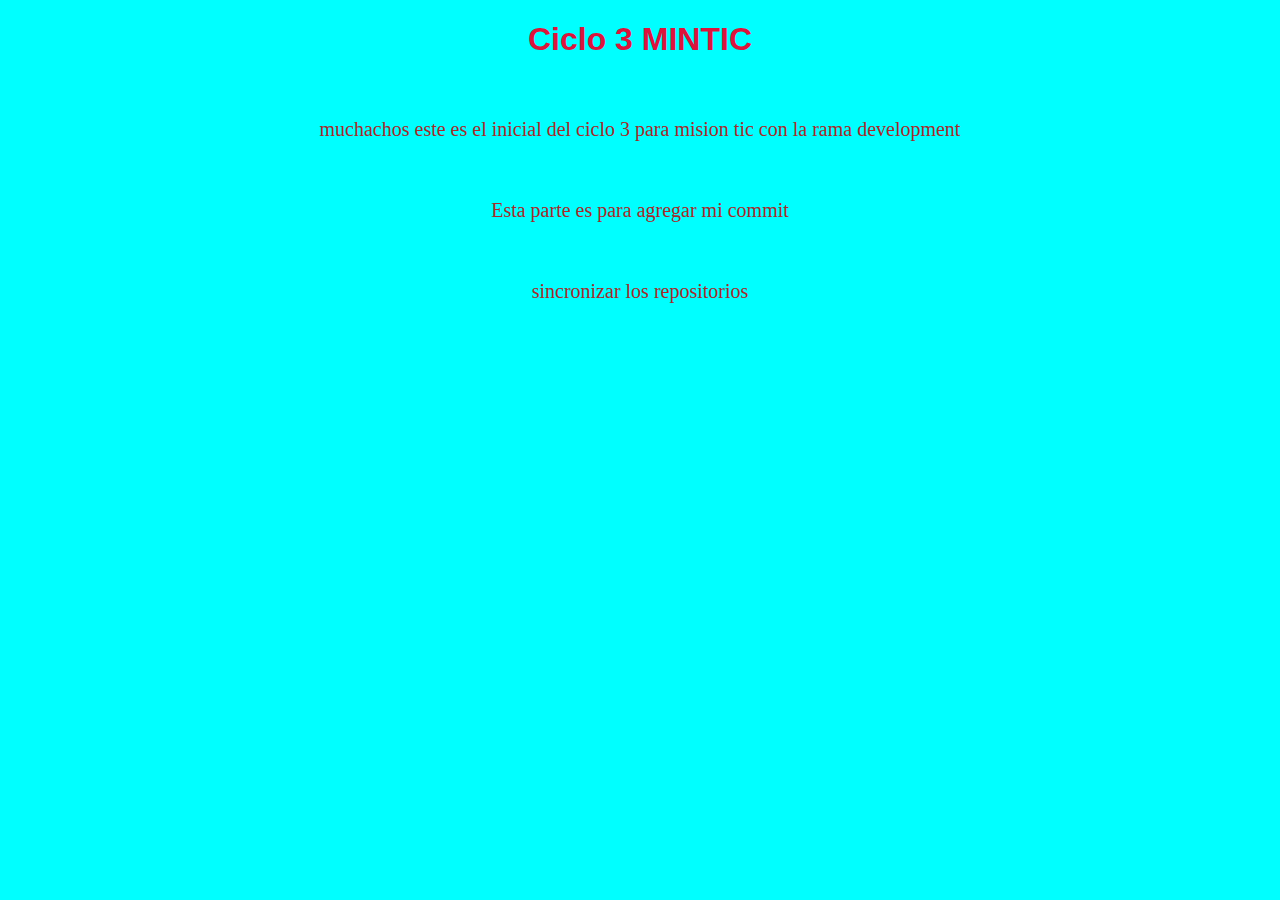
<file: index.html>
<!DOCTYPE html>
<html lang="en">
<head>
    <meta charset="UTF-8">
    <meta http-equiv="X-UA-Compatible" content="IE=edge">
    <meta name="viewport" content="width=device-width, initial-scale=1.0">
    <link rel="stylesheet" href="estilos.css"> 
    <title>Ciclo 3 MINTIC</title>
    
</head>
<body>
    
    <h1>Ciclo 3 MINTIC</h1>
    <br>
    <p>muchachos este es el inicial del ciclo 3 para mision tic con la rama development</p>
    <br>
    <p>Esta parte es para agregar mi commit</p>
    <br>
    <p> sincronizar los repositorios </p>
    
</body>
</html>
</file>
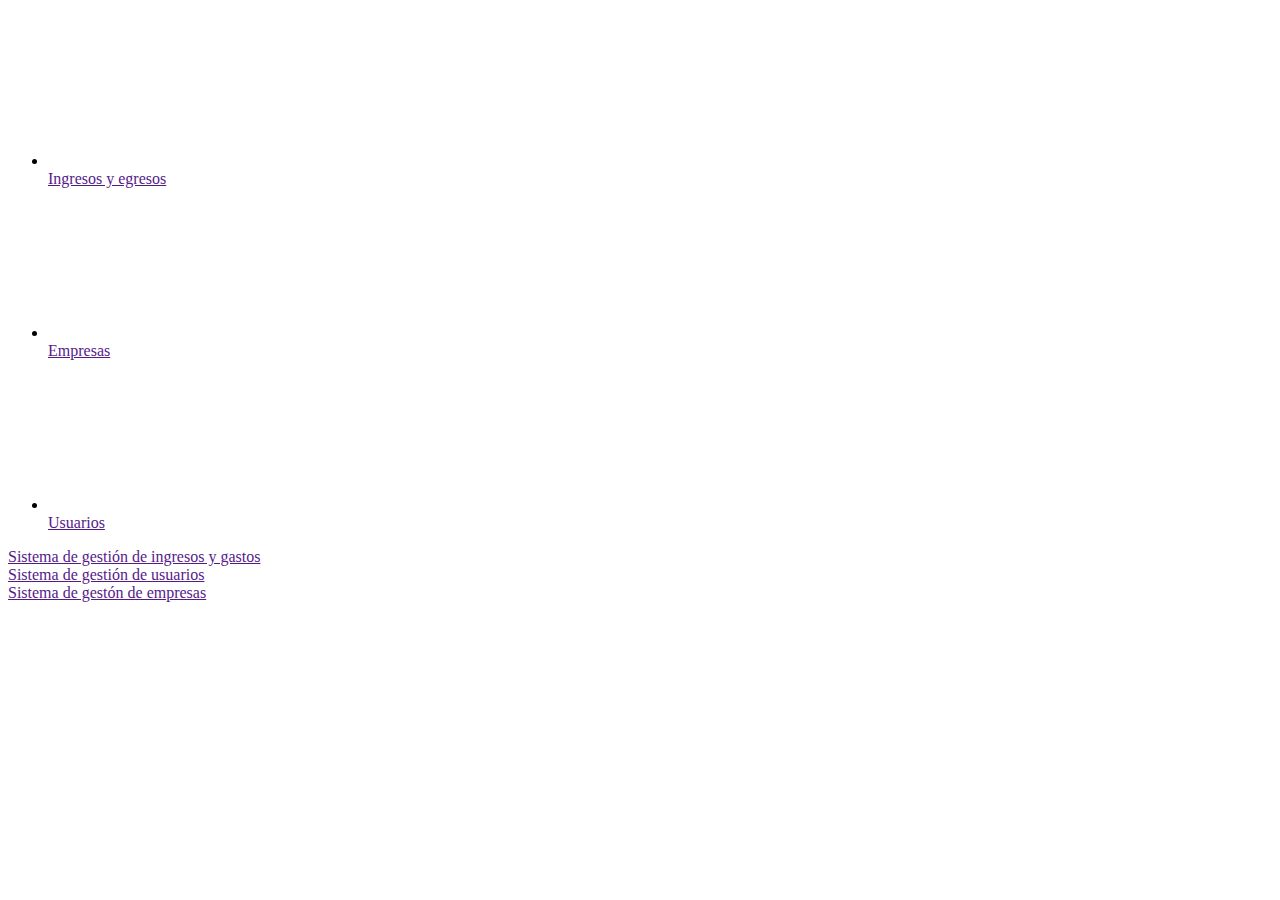
<file: sprint4/sprint4/src/main/resources/templates/index.html>
<!DOCTYPE html>
<html lang="en">
<head>
    <meta charset="UTF-8">
    <title>Index</title>
</head>
<body>
<main class="d-flex">
    <div class="d-flex flex-column flex-shrink-0 p-3 text-white bg-dark vh-100" style="width:280px;">
        <ul class="nav nav-pills flex-column mb-auto">
            <li>
                <a href=""  class="nav-link text-white" style="cursor: pointer">
                    <svg class="bi me-2">
                        <use xlink:href="#table"></use>
                    </svg>
                    Ingresos y egresos
                </a>
            </li>
            <li class="nav-link text-white">
                <a href=""  class="nav-link text-white" style="cursor: pointer">
                    <svg class="bi me-2">
                        <use xlink:href="#grid"></use>
                    </svg>
                    Empresas
                </a>
            </li>
            <li class="nav-link text-white">
                <a href=""  class="nav-link text-white" style="cursor: pointer">
                    <svg class="bi me-2">
                        <use xlink:href="#people-circle"></use>
                    </svg>
                    Usuarios
                </a>
            </li>
        </ul>
    </div>
    <div class="d-flex flex-column w-100 justify-content-center align-items-center">
        <div class="row">
            <div class="col-4">
                <div class="card bg-light p-4">
                    <a class="text-center text-decoration-none text-dark fw-bold" href="">
                        Sistema de gestión de ingresos y gastos
                    </a>
                </div>
            </div>
            <div class="col-4">
                <div class="card bg-light p-4">
                    <a class="text-center text-decoration-none text-dark fw-bold" href="">
                        Sistema de gestión de usuarios
                    </a>
                </div>
            </div>
            <div class="col-4">
                <div class="card bg-light p-4">
                    <a class="text-center text-decoration-none text-dark fw-bold" href="">
                        Sistema de gestón de empresas
                    </a>
                </div>
            </div>
        </div>
    </div>
</main>
<link href="https://cdn.jsdelivr.net/npm/bootstrap@5.0.2/dist/css/bootstrap.min.css" rel="stylesheet" integrity="sha384-EVSTQN3/azprG1Anm3QDgpJLIm9Nao0Yz1ztcQTwFspd3yD65VohhpuuCOmLASjC" crossorigin="anonymous">
<script src="https://cdn.jsdelivr.net/npm/bootstrap@5.0.2/dist/js/bootstrap.bundle.min.js" integrity="sha384-MrcW6ZMFYlzcLA8Nl+NtUVF0sA7MsXsP1UyJoMp4YLEuNSfAP+JcXn/tWtIaxVXM" crossorigin="anonymous"></script>
</body>
</html>
</file>
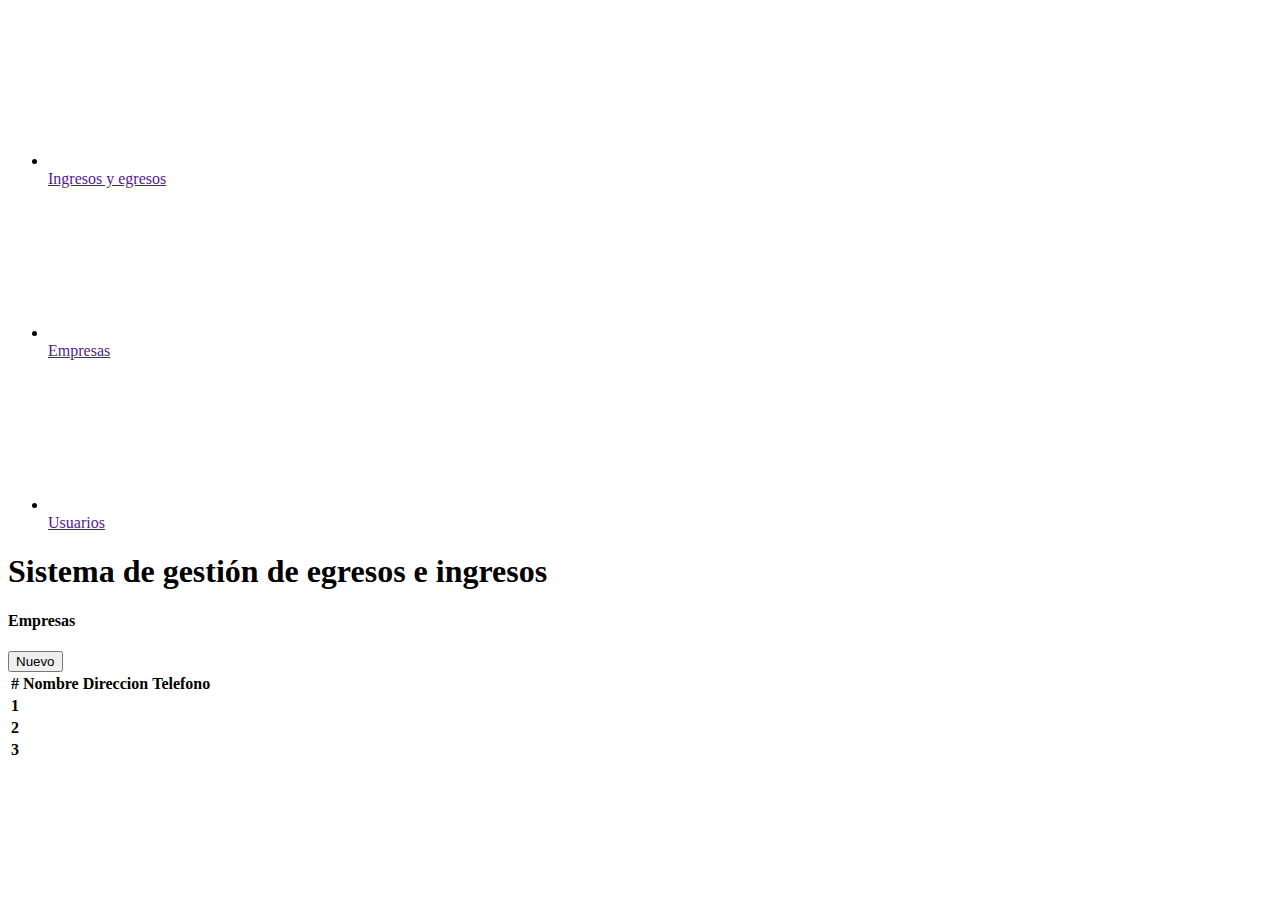
<file: sprint4/sprint4/src/main/resources/templates/company.html>
<!DOCTYPE html>
<html lang="en">
<head>
    <meta charset="UTF-8">
    <title>Title</title>
</head>
<body>
<main class="d-flex">
    <div class="d-flex flex-column flex-shrink-0 p-3 text-white bg-dark vh-100" style="width:280px;">
        <ul class="nav nav-pills flex-column mb-auto">
            <li>
                <a href=""  class="nav-link text-white" style="cursor: pointer">
                    <svg class="bi me-2">
                        <use xlink:href="#table"></use>
                    </svg>
                    Ingresos y egresos
                </a>
            </li>
            <li class="nav-link text-white">
                <a href=""  class="nav-link text-white" style="cursor: pointer">
                    <svg class="bi me-2">
                        <use xlink:href="#grid"></use>
                    </svg>
                    Empresas
                </a>
            </li>
            <li class="nav-link text-white">
                <a href=""  class="nav-link text-white" style="cursor: pointer">
                    <svg class="bi me-2">
                        <use xlink:href="#people-circle"></use>
                    </svg>
                    Usuarios
                </a>
            </li>
        </ul>
    </div>
    <div class="d-flex flex-column w-100  align-items-center">
        <h1 class="mb-4"> Sistema de gestión de egresos e ingresos </h1>
        <div class="row w-100">
            <div class="col-6">
                <h4 class="float-star">Empresas</h4>
            </div>
            <div class="col-6">
                <button type="button" class="btn btn-dark float-end p-3">Nuevo</button>
            </div>
        </div>
        <div class="container">
            <table class="table">
                <thead>
                <tr>
                    <th scope="col">#</th>
                    <th scope="col">Nombre</th>
                    <th scope="col">Direccion</th>
                    <th scope="col">Telefono</th>
                </tr>
                </thead>
                <tbody>
                <tr>
                    <th scope="row">1</th>
                    <td> </td>
                    <td> </td>
                    <td> </td>
                </tr>
                <tr>
                    <th scope="row">2</th>
                    <td> </td>
                    <td> </td>
                    <td> </td>
                </tr>
                <tr>
                    <th scope="row">3</th>
                    <td colspan="2"> </td>
                    <td> </td>
                </tr>
                </tbody>
            </table>
        </div>

    </div>
</main>





<link href="https://cdn.jsdelivr.net/npm/bootstrap@5.0.2/dist/css/bootstrap.min.css" rel="stylesheet" integrity="sha384-EVSTQN3/azprG1Anm3QDgpJLIm9Nao0Yz1ztcQTwFspd3yD65VohhpuuCOmLASjC" crossorigin="anonymous">
<script src="https://cdn.jsdelivr.net/npm/bootstrap@5.0.2/dist/js/bootstrap.bundle.min.js" integrity="sha384-MrcW6ZMFYlzcLA8Nl+NtUVF0sA7MsXsP1UyJoMp4YLEuNSfAP+JcXn/tWtIaxVXM" crossorigin="anonymous"></script>


</body>
</html>
</file>
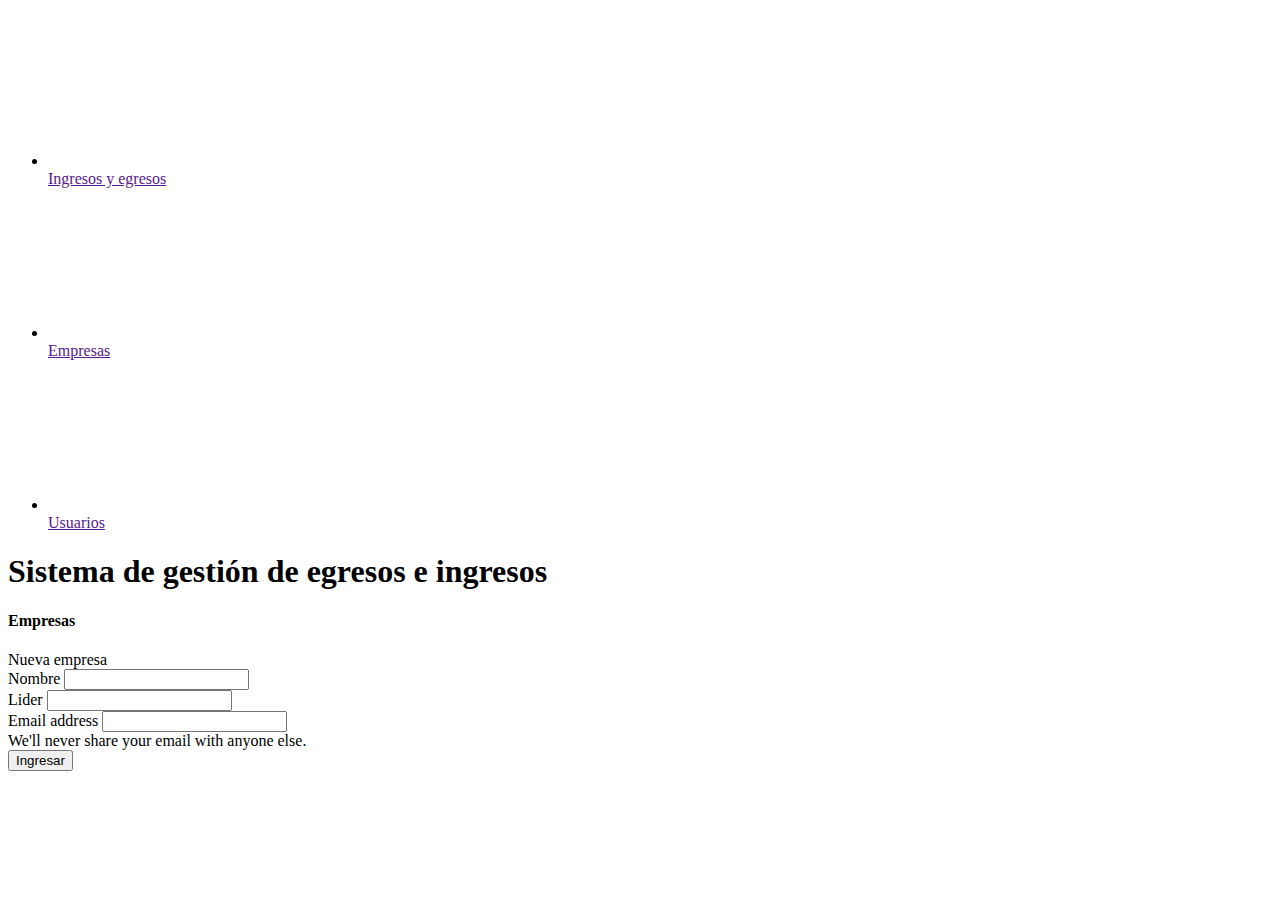
<file: sprint4/sprint4/src/main/resources/templates/createCompany.html>
<!DOCTYPE html>
<html lang="en">
<head>
    <meta charset="UTF-8">
    <title>Title</title>
</head>
<body>
<main class="d-flex">
    <div class="d-flex flex-column flex-shrink-0 p-3 text-white bg-dark vh-100" style="width:280px;">
        <ul class="nav nav-pills flex-column mb-auto">
            <li>
                <a href=""  class="nav-link text-white" style="cursor: pointer">
                    <svg class="bi me-2">
                        <use xlink:href="#table"></use>
                    </svg>
                    Ingresos y egresos
                </a>
            </li>
            <li class="nav-link text-white">
                <a href=""  class="nav-link text-white" style="cursor: pointer">
                    <svg class="bi me-2">
                        <use xlink:href="#grid"></use>
                    </svg>
                    Empresas
                </a>
            </li>
            <li class="nav-link text-white">
                <a href=""  class="nav-link text-white" style="cursor: pointer">
                    <svg class="bi me-2">
                        <use xlink:href="#people-circle"></use>
                    </svg>
                    Usuarios
                </a>
            </li>
        </ul>
    </div>
    <div class="d-flex flex-column w-100  align-items-center">
        <h1 class="mb-4"> Sistema de gestión de egresos e ingresos </h1>
        <div class="row w-100">
            <div class="col">
                <h4 class="float-star">Empresas</h4>
            </div>
        </div>
        <div class="card bg-light w-80">
            <form class="p-5 d-grid align-items-center">
                <div class="mb-4 text-center">
                    <span class="h3">Nueva empresa</span>
                </div>
                <div class="mb-3">
                    <label for="exampleInputEmail1" class="form-label">Nombre</label>
                    <input type="text" class="form-control" id="exampleInputEmail1" aria-describedby="emailHelp">
                </div>
                <div class="mb-3">
                    <label for="exampleInputPassword1" class="form-label">Lider</label>
                    <input type="text" class="form-control" id="exampleInputPassword1">
                </div>
                <div class="mb-3">
                    <label for="exampleInputEmail1" class="form-label">Email address</label>
                    <input type="email" class="form-control" id="exampleInput" aria-describedby="emailHelp">
                    <div id="email" class="form-text">We'll never share your email with anyone else.</div>
                </div>
                <button type="submit" class="btn btn-dark">Ingresar</button>
            </form>
        </div>

    </div>
</main>





<link href="https://cdn.jsdelivr.net/npm/bootstrap@5.0.2/dist/css/bootstrap.min.css" rel="stylesheet" integrity="sha384-EVSTQN3/azprG1Anm3QDgpJLIm9Nao0Yz1ztcQTwFspd3yD65VohhpuuCOmLASjC" crossorigin="anonymous">
<script src="https://cdn.jsdelivr.net/npm/bootstrap@5.0.2/dist/js/bootstrap.bundle.min.js" integrity="sha384-MrcW6ZMFYlzcLA8Nl+NtUVF0sA7MsXsP1UyJoMp4YLEuNSfAP+JcXn/tWtIaxVXM" crossorigin="anonymous"></script>


</body>
</html>
</file>
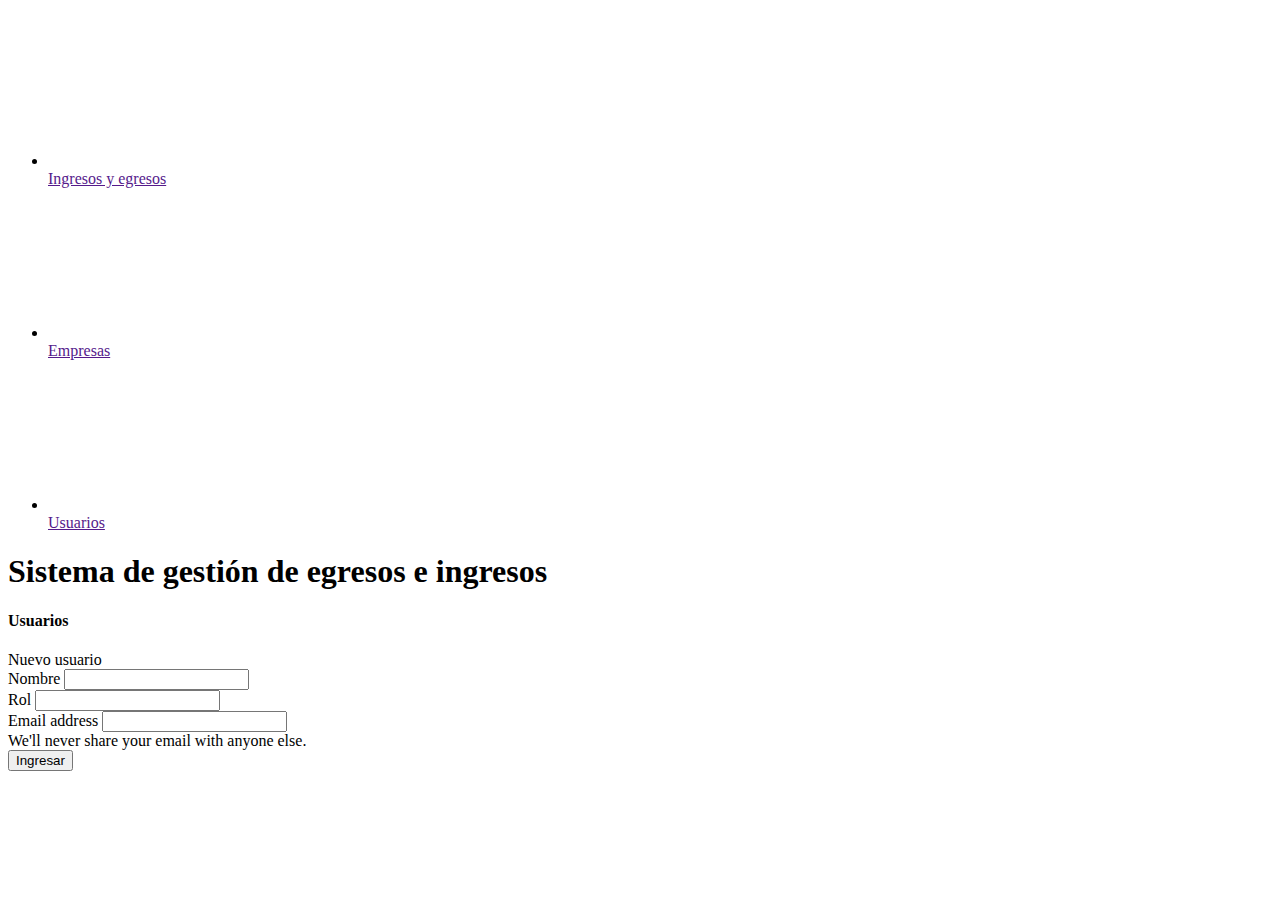
<file: sprint4/sprint4/src/main/resources/templates/createUser.html>
<!DOCTYPE html>
<html lang="en">
<head>
    <meta charset="UTF-8">
    <title>Title</title>
</head>
<body>
<main class="d-flex">
    <div class="d-flex flex-column flex-shrink-0 p-3 text-white bg-dark vh-100" style="width:280px;">
        <ul class="nav nav-pills flex-column mb-auto">
            <li>
                <a href=""  class="nav-link text-white" style="cursor: pointer">
                    <svg class="bi me-2">
                        <use xlink:href="#table"></use>
                    </svg>
                    Ingresos y egresos
                </a>
            </li>
            <li class="nav-link text-white">
                <a href=""  class="nav-link text-white" style="cursor: pointer">
                    <svg class="bi me-2">
                        <use xlink:href="#grid"></use>
                    </svg>
                    Empresas
                </a>
            </li>
            <li class="nav-link text-white">
                <a href=""  class="nav-link text-white" style="cursor: pointer">
                    <svg class="bi me-2">
                        <use xlink:href="#people-circle"></use>
                    </svg>
                    Usuarios
                </a>
            </li>
        </ul>
    </div>
    <div class="d-flex flex-column w-100  align-items-center">
        <h1 class="mb-4"> Sistema de gestión de egresos e ingresos </h1>
        <div class="row w-100">
            <div class="col">
                <h4 class="float-star">Usuarios</h4>
            </div>
        </div>
        <div class="card bg-light w-80">
            <form class="p-5 d-grid align-items-center">
                <div class="mb-4 text-center">
                    <span class="h3">Nuevo usuario</span>
                </div>
                <div class="mb-3">
                    <label for="exampleInputEmail1" class="form-label">Nombre</label>
                    <input type="text" class="form-control" id="exampleInputEmail1" aria-describedby="emailHelp">
                </div>
                <div class="mb-3">
                    <label for="exampleInputPassword1" class="form-label">Rol</label>
                    <input type="text" class="form-control" id="exampleInputPassword1">
                </div>
                <div class="mb-3">
                    <label for="exampleInputEmail1" class="form-label">Email address</label>
                    <input type="email" class="form-control" id="exampleInput" aria-describedby="emailHelp">
                    <div id="email" class="form-text">We'll never share your email with anyone else.</div>
                </div>
                <button type="submit" class="btn btn-dark">Ingresar</button>
            </form>
        </div>

    </div>
</main>





<link href="https://cdn.jsdelivr.net/npm/bootstrap@5.0.2/dist/css/bootstrap.min.css" rel="stylesheet" integrity="sha384-EVSTQN3/azprG1Anm3QDgpJLIm9Nao0Yz1ztcQTwFspd3yD65VohhpuuCOmLASjC" crossorigin="anonymous">
<script src="https://cdn.jsdelivr.net/npm/bootstrap@5.0.2/dist/js/bootstrap.bundle.min.js" integrity="sha384-MrcW6ZMFYlzcLA8Nl+NtUVF0sA7MsXsP1UyJoMp4YLEuNSfAP+JcXn/tWtIaxVXM" crossorigin="anonymous"></script>



</body>
</html>
</file>
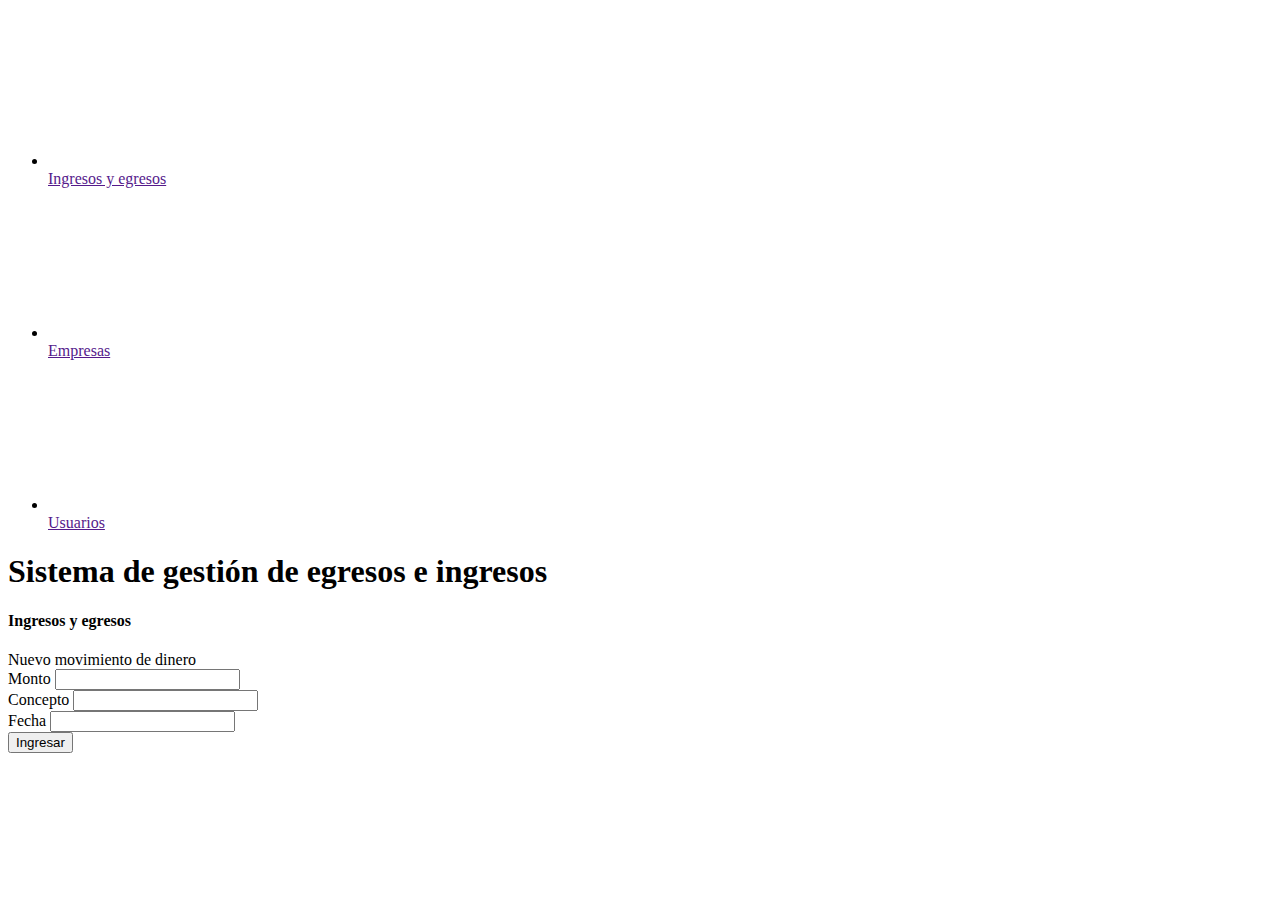
<file: sprint4/sprint4/src/main/resources/templates/money.html>
<!DOCTYPE html>
<html lang="en">
<head>
    <meta charset="UTF-8">
    <title>Title</title>
</head>
<body>
<main class="d-flex">
    <div class="d-flex flex-column flex-shrink-0 p-3 text-white bg-dark vh-100" style="width:280px;">
        <ul class="nav nav-pills flex-column mb-auto">
            <li>
                <a href=""  class="nav-link text-white" style="cursor: pointer">
                    <svg class="bi me-2">
                        <use xlink:href="#table"></use>
                    </svg>
                    Ingresos y egresos
                </a>
            </li>
            <li class="nav-link text-white">
                <a href=""  class="nav-link text-white" style="cursor: pointer">
                    <svg class="bi me-2">
                        <use xlink:href="#grid"></use>
                    </svg>
                    Empresas
                </a>
            </li>
            <li class="nav-link text-white">
                <a href=""  class="nav-link text-white" style="cursor: pointer">
                    <svg class="bi me-2">
                        <use xlink:href="#people-circle"></use>
                    </svg>
                    Usuarios
                </a>
            </li>
        </ul>
    </div>
    <div class="d-flex flex-column w-100  align-items-center">
        <h1 class="mb-4"> Sistema de gestión de egresos e ingresos </h1>
        <div class="row w-100">
            <div class="col">
                <h4 class="float-star">Ingresos y egresos</h4>
            </div>
        </div>
        <div class="card bg-light w-80">
            <form class="p-5 d-grid align-items-center">
                <div class="mb-4 text-center">
                    <span class="h3">Nuevo movimiento de dinero</span>
                </div>
                <div class="mb-3">
                    <label for="exampleInputEmail1" class="form-label">Monto</label>
                    <input type="text" class="form-control" id="exampleInputEmail1" aria-describedby="emailHelp">
                </div>
                <div class="mb-3">
                    <label for="exampleInputPassword1" class="form-label">Concepto</label>
                    <input type="text" class="form-control" id="exampleInputPassword1">
                </div>
                <div class="mb-3">
                    <label for="exampleInputEmail1" class="form-label">Fecha</label>
                    <input type="email" class="form-control" id="exampleInput" aria-describedby="emailHelp">
                </div>
                <button type="submit" class="btn btn-dark">Ingresar</button>
            </form>
        </div>

    </div>
</main>





<link href="https://cdn.jsdelivr.net/npm/bootstrap@5.0.2/dist/css/bootstrap.min.css" rel="stylesheet" integrity="sha384-EVSTQN3/azprG1Anm3QDgpJLIm9Nao0Yz1ztcQTwFspd3yD65VohhpuuCOmLASjC" crossorigin="anonymous">
<script src="https://cdn.jsdelivr.net/npm/bootstrap@5.0.2/dist/js/bootstrap.bundle.min.js" integrity="sha384-MrcW6ZMFYlzcLA8Nl+NtUVF0sA7MsXsP1UyJoMp4YLEuNSfAP+JcXn/tWtIaxVXM" crossorigin="anonymous"></script>



</body>
</html>
</file>
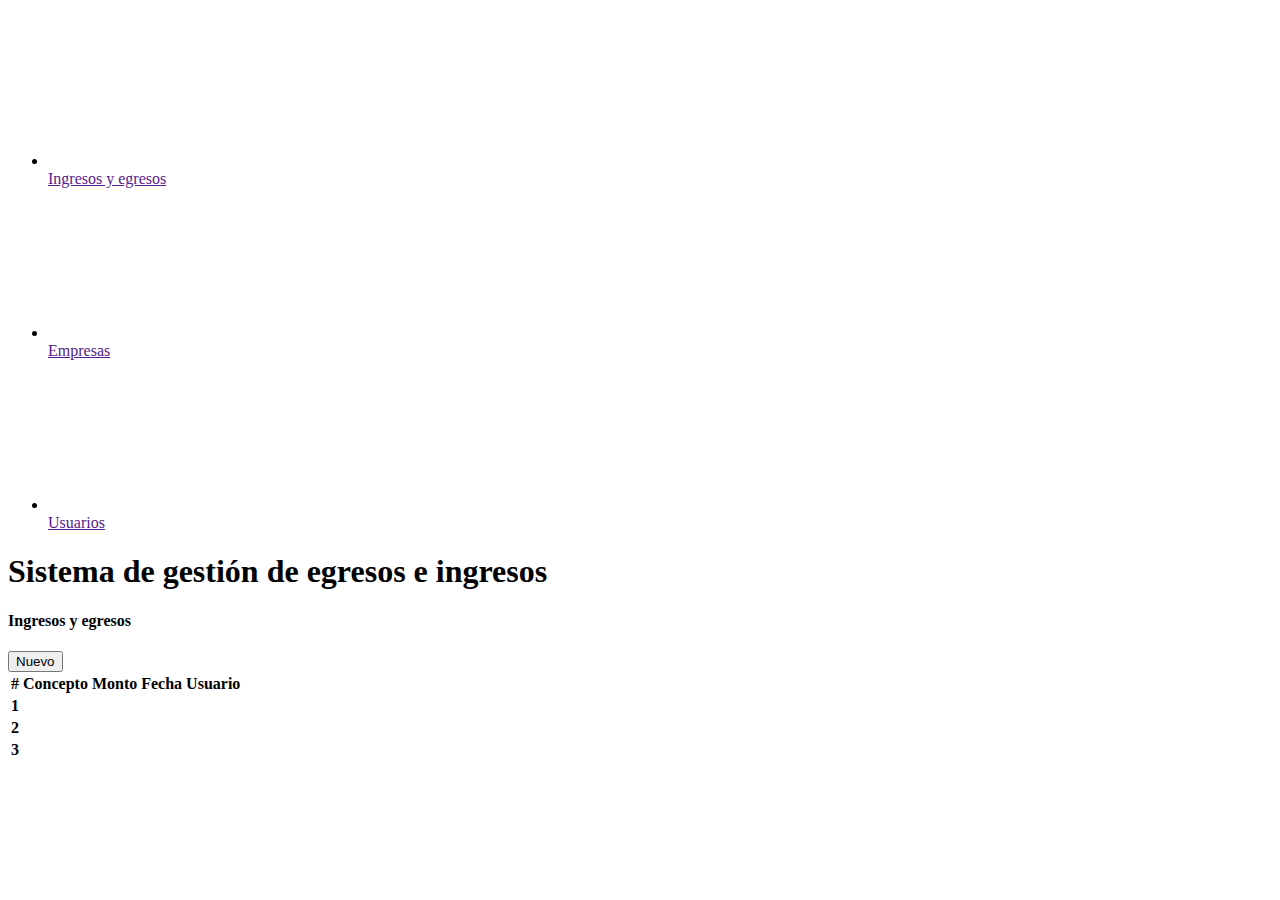
<file: sprint4/sprint4/src/main/resources/templates/transaction.html>
<!DOCTYPE html>
<html lang="en">
<head>
    <meta charset="UTF-8">
    <title>Title</title>
</head>
<body>

<main class="d-flex">
    <div class="d-flex flex-column flex-shrink-0 p-3 text-white bg-dark vh-100" style="width:280px;">
        <ul class="nav nav-pills flex-column mb-auto">
            <li>
                <a href=""  class="nav-link text-white" style="cursor: pointer">
                    <svg class="bi me-2">
                        <use xlink:href="#table"></use>
                    </svg>
                    Ingresos y egresos
                </a>
            </li>
            <li class="nav-link text-white">
                <a href=""  class="nav-link text-white" style="cursor: pointer">
                    <svg class="bi me-2">
                        <use xlink:href="#grid"></use>
                    </svg>
                    Empresas
                </a>
            </li>
            <li class="nav-link text-white">
                <a href=""  class="nav-link text-white" style="cursor: pointer">
                    <svg class="bi me-2">
                        <use xlink:href="#people-circle"></use>
                    </svg>
                    Usuarios
                </a>
            </li>
        </ul>
    </div>
    <div class="d-flex flex-column w-100  align-items-center">
        <h1 class="mb-4"> Sistema de gestión de egresos e ingresos </h1>
        <div class="row w-100">
            <div class="col-6">
                <h4 class="float-star">Ingresos y egresos</h4>
            </div>
            <div class="col-6">
                <button type="button" class="btn btn-dark float-end p-3">Nuevo</button>
            </div>
        </div>
        <div class="container">
            <table class="table">
                <thead>
                <tr>
                    <th scope="col">#</th>
                    <th scope="col">Concepto</th>
                    <th scope="col">Monto</th>
                    <th scope="col">Fecha</th>
                    <th scope="col">Usuario</th>
                </tr>
                </thead>
                <tbody>
                <tr>
                    <th scope="row">1</th>
                    <td> </td>
                    <td> </td>
                    <td> </td>
                </tr>
                <tr>
                    <th scope="row">2</th>
                    <td> </td>
                    <td> </td>
                    <td> </td>
                </tr>
                <tr>
                    <th scope="row">3</th>
                    <td colspan="2"> </td>
                    <td> </td>
                </tr>
                </tbody>
            </table>
        </div>
    </div>
</main>

<link href="https://cdn.jsdelivr.net/npm/bootstrap@5.0.2/dist/css/bootstrap.min.css" rel="stylesheet" integrity="sha384-EVSTQN3/azprG1Anm3QDgpJLIm9Nao0Yz1ztcQTwFspd3yD65VohhpuuCOmLASjC" crossorigin="anonymous">
<script src="https://cdn.jsdelivr.net/npm/bootstrap@5.0.2/dist/js/bootstrap.bundle.min.js" integrity="sha384-MrcW6ZMFYlzcLA8Nl+NtUVF0sA7MsXsP1UyJoMp4YLEuNSfAP+JcXn/tWtIaxVXM" crossorigin="anonymous"></script>


</body>
</html>
</file>
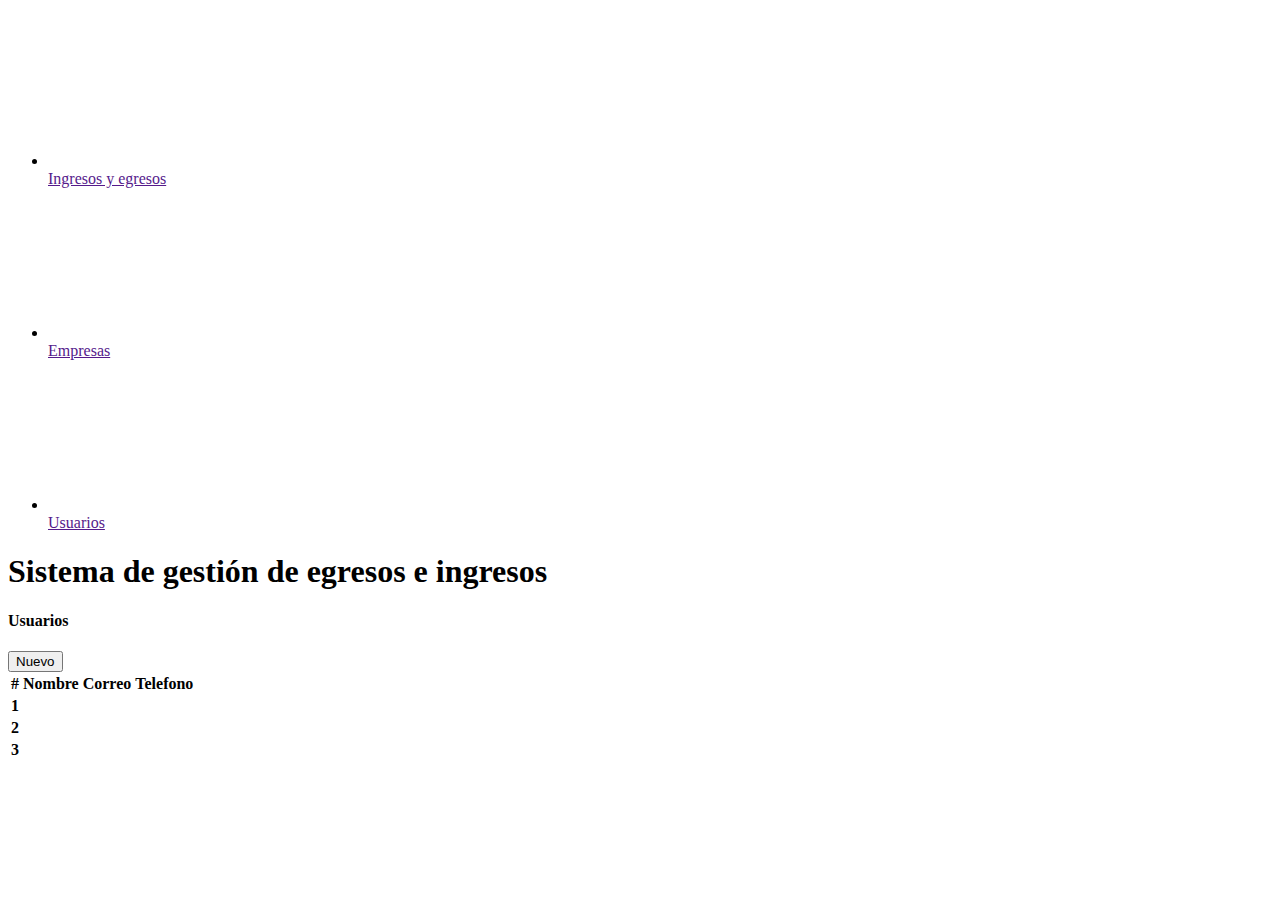
<file: sprint4/sprint4/src/main/resources/templates/users.html>
<!DOCTYPE html>
<html lang="en">
<head>
    <meta charset="UTF-8">


    <title>Bomed</title>
</head>
<body>
<main class="d-flex">
    <div class="d-flex flex-column flex-shrink-0 p-3 text-white bg-dark vh-100" style="width:280px;">
        <ul class="nav nav-pills flex-column mb-auto">
            <li>
                <a href=""  class="nav-link text-white" style="cursor: pointer">
                    <svg class="bi me-2">
                        <use xlink:href="#table"></use>
                    </svg>
                    Ingresos y egresos
                </a>
            </li>
            <li class="nav-link text-white">
                <a href=""  class="nav-link text-white" style="cursor: pointer">
                    <svg class="bi me-2">
                        <use xlink:href="#grid"></use>
                    </svg>
                    Empresas
                </a>
            </li>
            <li class="nav-link text-white">
                <a href=""  class="nav-link text-white" style="cursor: pointer">
                    <svg class="bi me-2">
                        <use xlink:href="#people-circle"></use>
                    </svg>
                    Usuarios
                </a>
            </li>
        </ul>
    </div>
    <div class="d-flex flex-column w-100  align-items-center">
            <h1 class="mb-4"> Sistema de gestión de egresos e ingresos </h1>
            <div class="row w-100">
                <div class="col-6">
                    <h4 class="float-star">Usuarios</h4>
                </div>
                <div class="col-6">
                    <button type="button" class="btn btn-dark float-end p-3">Nuevo</button>
                </div>
            </div>
            <div class="container">
                <table class="table">
                    <thead>
                    <tr>
                        <th scope="col">#</th>
                        <th scope="col">Nombre</th>
                        <th scope="col">Correo</th>
                        <th scope="col">Telefono</th>
                    </tr>
                    </thead>
                    <tbody>
                    <tr>
                        <th scope="row">1</th>
                        <td> </td>
                        <td> </td>
                        <td> </td>
                    </tr>
                    <tr>
                        <th scope="row">2</th>
                        <td> </td>
                        <td> </td>
                        <td> </td>
                    </tr>
                    <tr>
                        <th scope="row">3</th>
                        <td colspan="2"> </td>
                        <td> </td>
                    </tr>
                    </tbody>
                </table>
            </div>

    </div>
</main>





<link href="https://cdn.jsdelivr.net/npm/bootstrap@5.0.2/dist/css/bootstrap.min.css" rel="stylesheet" integrity="sha384-EVSTQN3/azprG1Anm3QDgpJLIm9Nao0Yz1ztcQTwFspd3yD65VohhpuuCOmLASjC" crossorigin="anonymous">
<script src="https://cdn.jsdelivr.net/npm/bootstrap@5.0.2/dist/js/bootstrap.bundle.min.js" integrity="sha384-MrcW6ZMFYlzcLA8Nl+NtUVF0sA7MsXsP1UyJoMp4YLEuNSfAP+JcXn/tWtIaxVXM" crossorigin="anonymous"></script>

</body>
</html>
</file>
<file: estilos.css>
body{
    background-color: aqua;
}
h1{
    text-align: center;
    font-family: Arial, Helvetica, sans-serif;
    color: crimson;
}
p{
    text-align: center;
    font-family: 'Times New Roman', Times, serif;
    font-size: 20px;
    color: brown;
}
</file>
